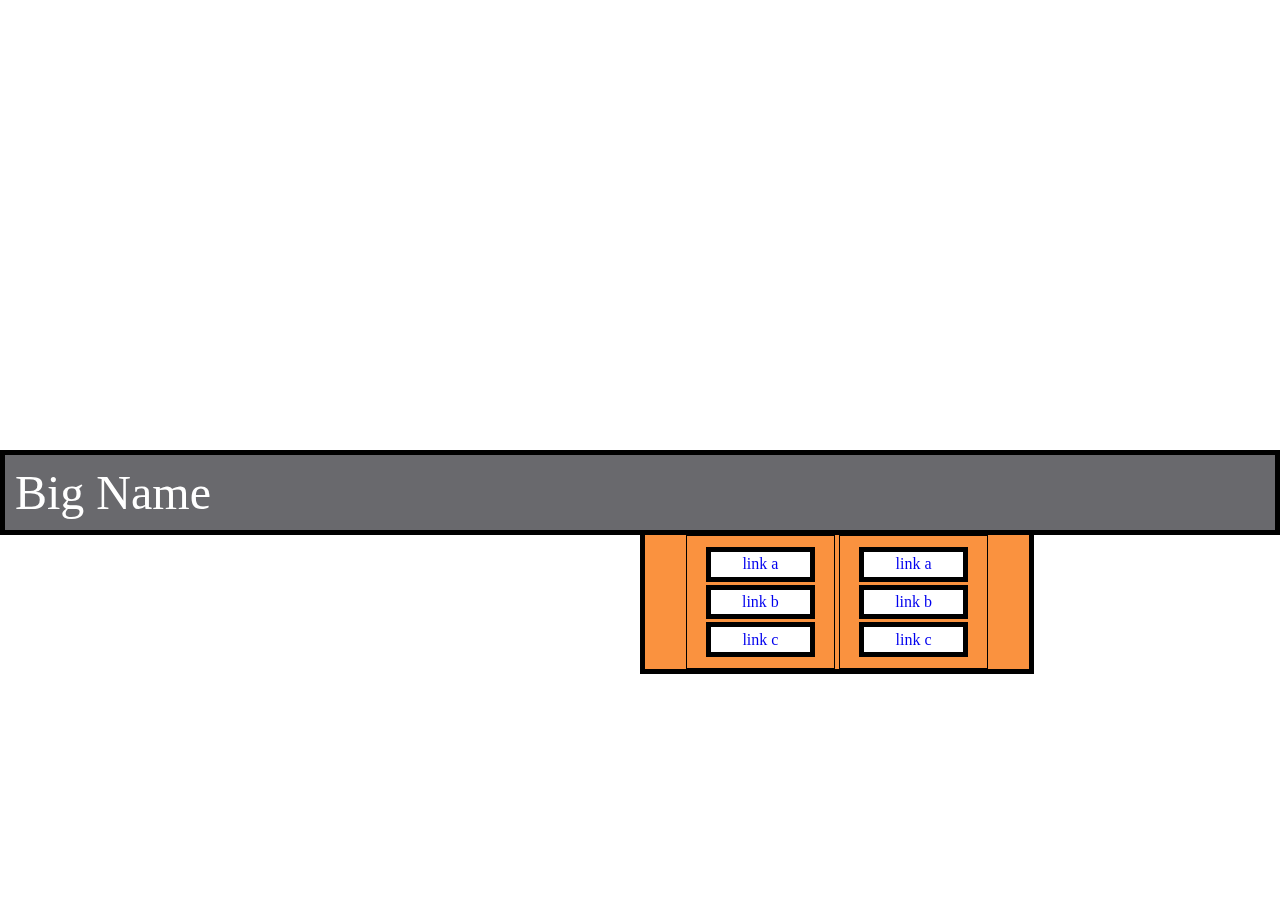
<file: screen1/index.html>
<!DOCTYPE html>
<html lang="en">
    <head>
        <meta charset="UTF-8">
        <meta http-equiv="X-UA-Compatible" content="ie=edge">
        <link rel="stylesheet" href="main.css">
        <title>Position</title>
    </head>
    <body>
        <div class="banner">
            <div class="title">Big Name</div>
            <div class="links">
              <div class="links__group">
                <p class="links__item"><a href=#>link a</a></p>
                <p class="links__item"><a href=#>link b</a></p>
                <p class="links__item"><a href=#>link c</a></p>
              </div>

              <ul class="links__group">
                <li class="links__item"><a href=#>link a</a></li>
                <li class="links__item"><a href=#>link b</a></li>
                <li class="links__item"><a href=#>link c</a></li>
              </ul>

            </div>
        </div>
    </body>
</html>
</file>
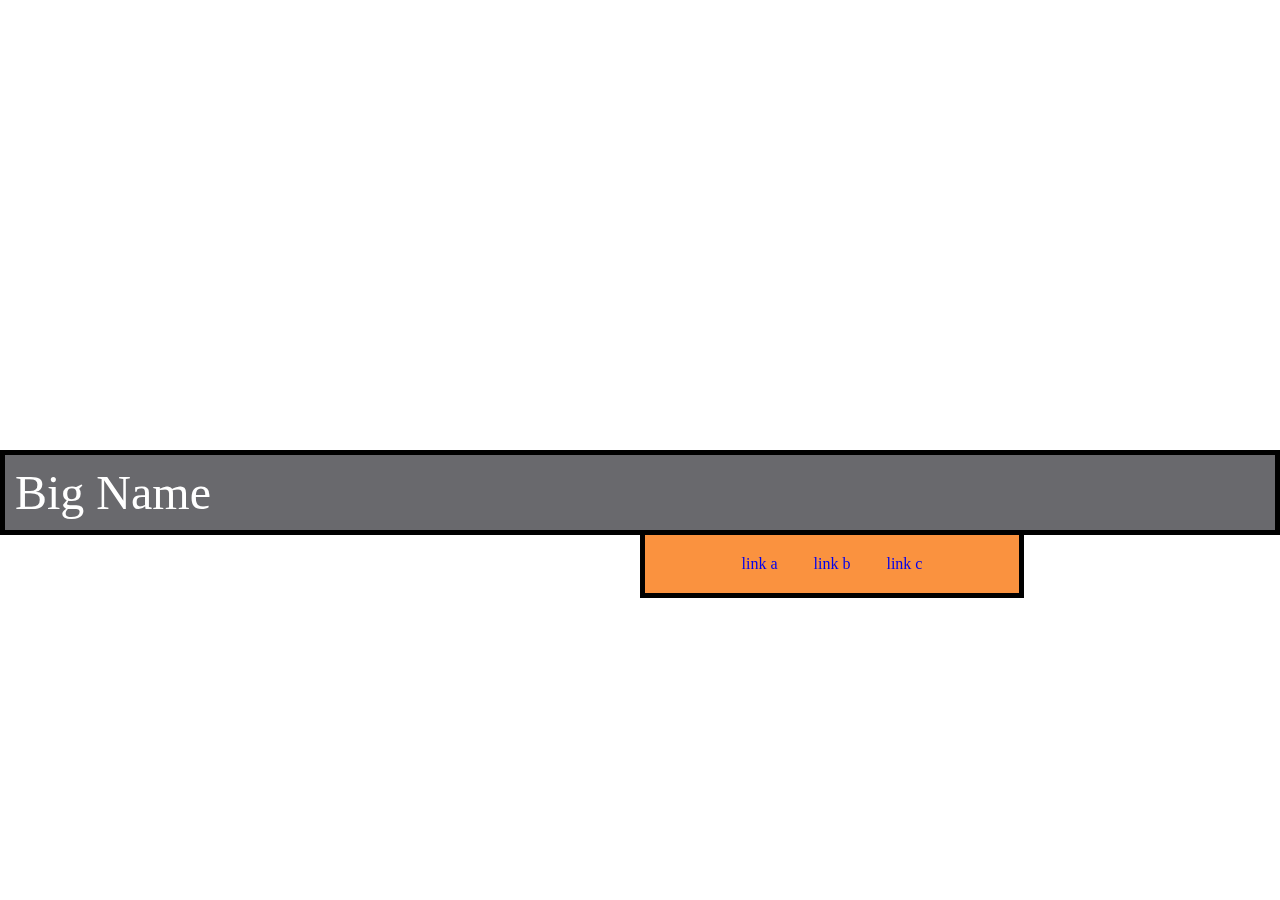
<file: screen2/index.html>
<!DOCTYPE html>
<html lang="en">
    <head>
        <meta charset="UTF-8">
        <meta http-equiv="X-UA-Compatible" content="ie=edge">
        <link rel="stylesheet" href="main.css">
        <title>Position</title>
    </head>
    <body>
        <div class="banner">
            <div class="title">Big Name</div>
            <div class="links">
              <ul class="links__group">
                <li class="links__item"><a href=#>link a</a></li>
                <li class="links__item"><a href=#>link b</a></li>
                <li class="links__item"><a href=#>link c</a></li>
              </ul>
            </div>
        </div>
    </body>
</html>
</file>
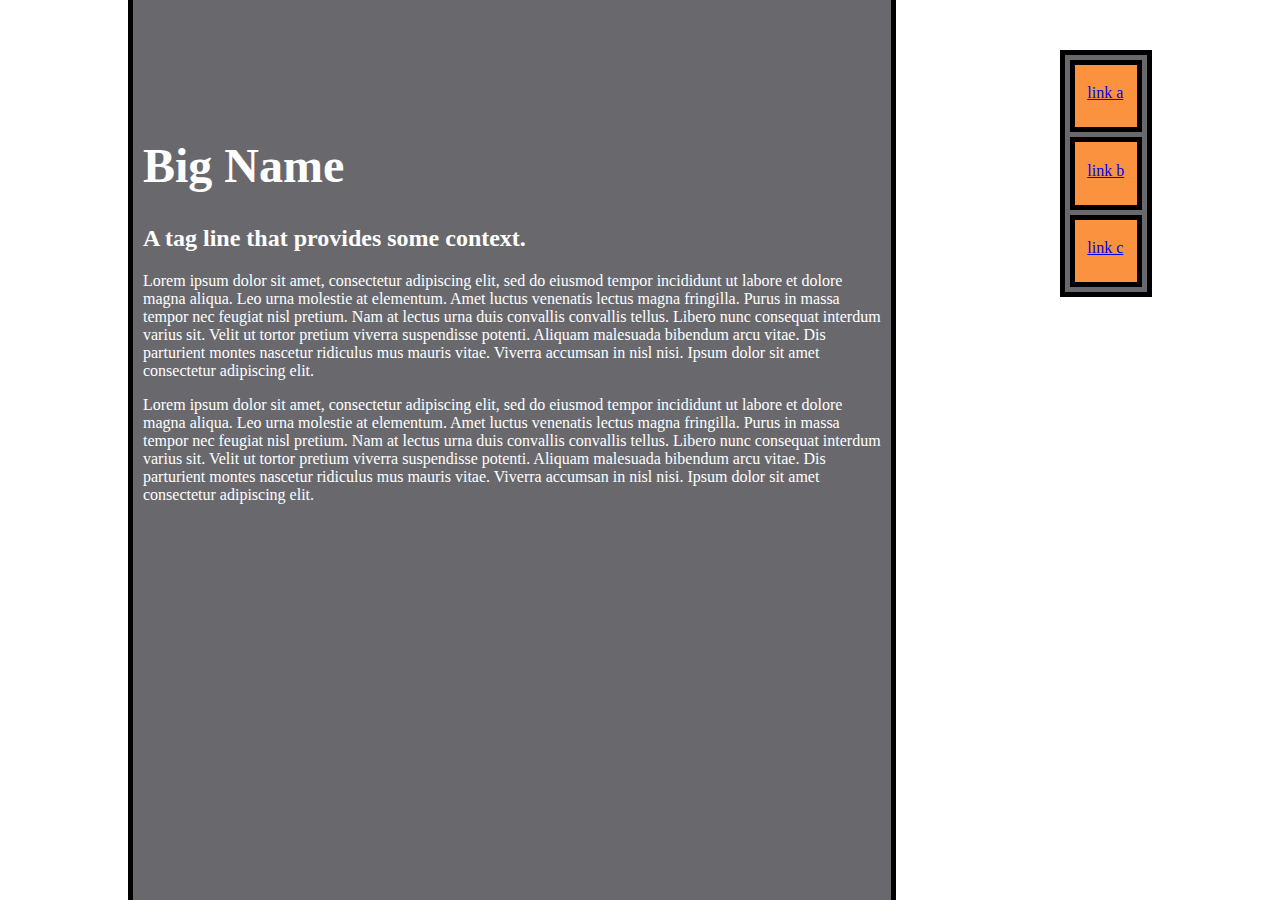
<file: screen5/index.html>
<!DOCTYPE html>
<html lang="en">
    <head>
        <meta charset="UTF-8">
        <meta http-equiv="X-UA-Compatible" content="ie=edge">
        <link rel="stylesheet" href="main.css">
        <title>Position</title>
    </head>
    <body>
      <nav class="links">
          <div class="link__frame"><p><a href=# class="links__item">link a</a></p></div>
          <div class="link__frame"><p><a href=# class="links__item">link b</a></p></div>
          <div class="link__frame"><p><a href=# class="links__item">link c</a></p></div>
      </nav>
      <main>
        <div class="content">
            <h1 class="title">Big Name</h1>
            <h2 class="sub-title">A tag line that provides some context.</h2>
            <p class="description">Lorem ipsum dolor sit amet, consectetur adipiscing elit, sed do eiusmod tempor incididunt ut labore et dolore magna aliqua. Leo urna molestie at elementum. Amet luctus venenatis lectus magna fringilla. Purus in massa tempor nec feugiat nisl pretium. Nam at lectus urna duis convallis convallis tellus. Libero nunc consequat interdum varius sit. Velit ut tortor pretium viverra suspendisse potenti. Aliquam malesuada bibendum arcu vitae. Dis parturient montes nascetur ridiculus mus mauris vitae. Viverra accumsan in nisl nisi. Ipsum dolor sit amet consectetur adipiscing elit.</p>

            <p class="description">Lorem ipsum dolor sit amet, consectetur adipiscing elit, sed do eiusmod tempor incididunt ut labore et dolore magna aliqua. Leo urna molestie at elementum. Amet luctus venenatis lectus magna fringilla. Purus in massa tempor nec feugiat nisl pretium. Nam at lectus urna duis convallis convallis tellus. Libero nunc consequat interdum varius sit. Velit ut tortor pretium viverra suspendisse potenti. Aliquam malesuada bibendum arcu vitae. Dis parturient montes nascetur ridiculus mus mauris vitae. Viverra accumsan in nisl nisi. Ipsum dolor sit amet consectetur adipiscing elit.</p>
        </div>
      </main>
    </body>
</html>
</file>
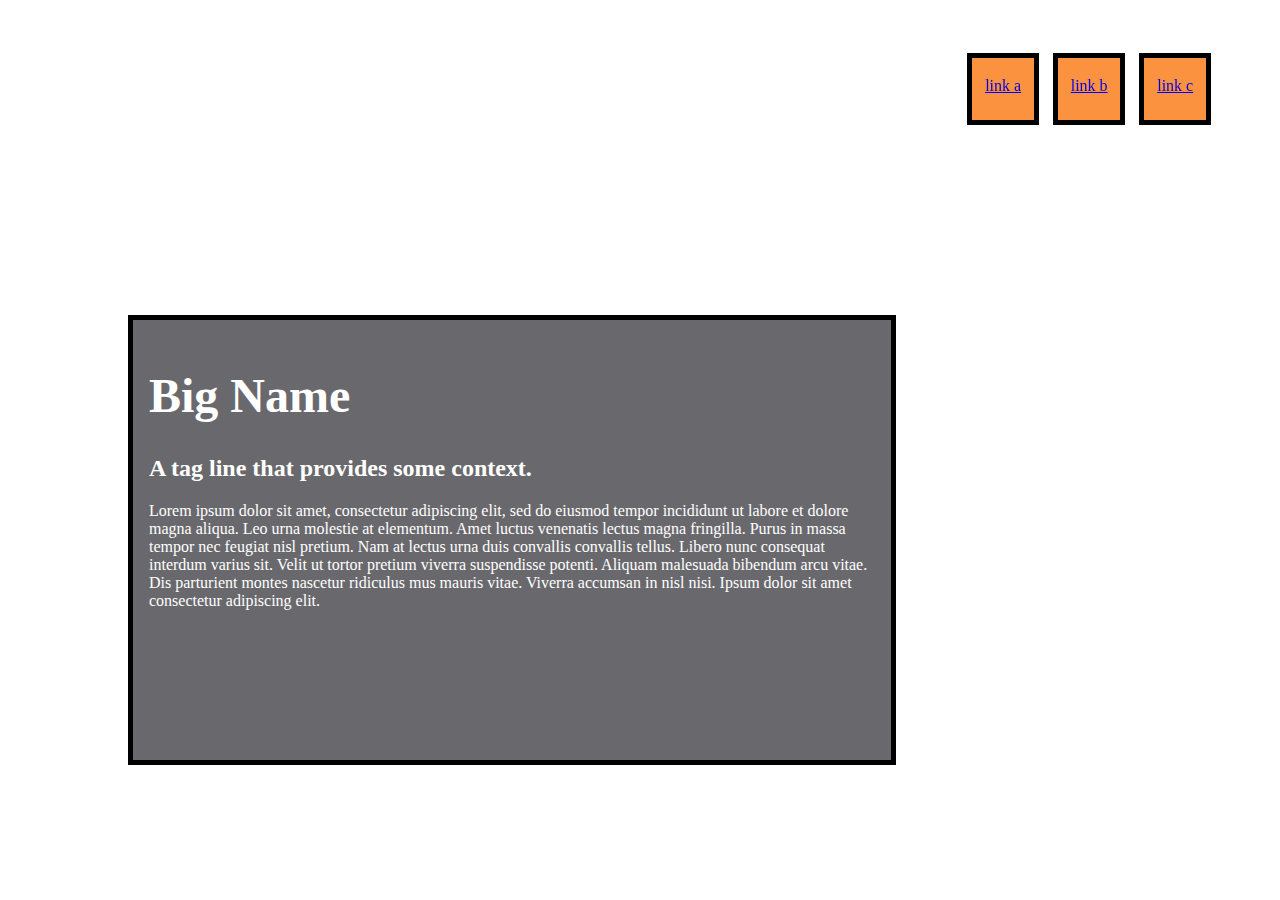
<file: screen6/index.html>
<!DOCTYPE html>
<html lang="en">
    <head>
        <meta charset="UTF-8">
        <meta http-equiv="X-UA-Compatible" content="ie=edge">
        <link rel="stylesheet" href="main.css">
        <title>Position</title>
    </head>
    <body>
      <div class="header">
      <nav class="links">
          <div class="link__frame"><p><a href=# class="links__item">link a</a></p></div>
          <div class="link__frame"><p><a href=# class="links__item">link b</a></p></div>
          <div class="link__frame"><p><a href=# class="links__item">link c</a></p></div>
      </nav>
    </div>
      <main>
        <div class="content">
            <h1 class="title">Big Name</h1>
            <h2 class="sub-title">A tag line that provides some context.</h2>
            <p class="description">Lorem ipsum dolor sit amet, consectetur adipiscing elit, sed do eiusmod tempor incididunt ut labore et dolore magna aliqua. Leo urna molestie at elementum. Amet luctus venenatis lectus magna fringilla. Purus in massa tempor nec feugiat nisl pretium. Nam at lectus urna duis convallis convallis tellus. Libero nunc consequat interdum varius sit. Velit ut tortor pretium viverra suspendisse potenti. Aliquam malesuada bibendum arcu vitae. Dis parturient montes nascetur ridiculus mus mauris vitae. Viverra accumsan in nisl nisi. Ipsum dolor sit amet consectetur adipiscing elit.</p>
        </div>
      </main>
    </body>
</html>
</file>
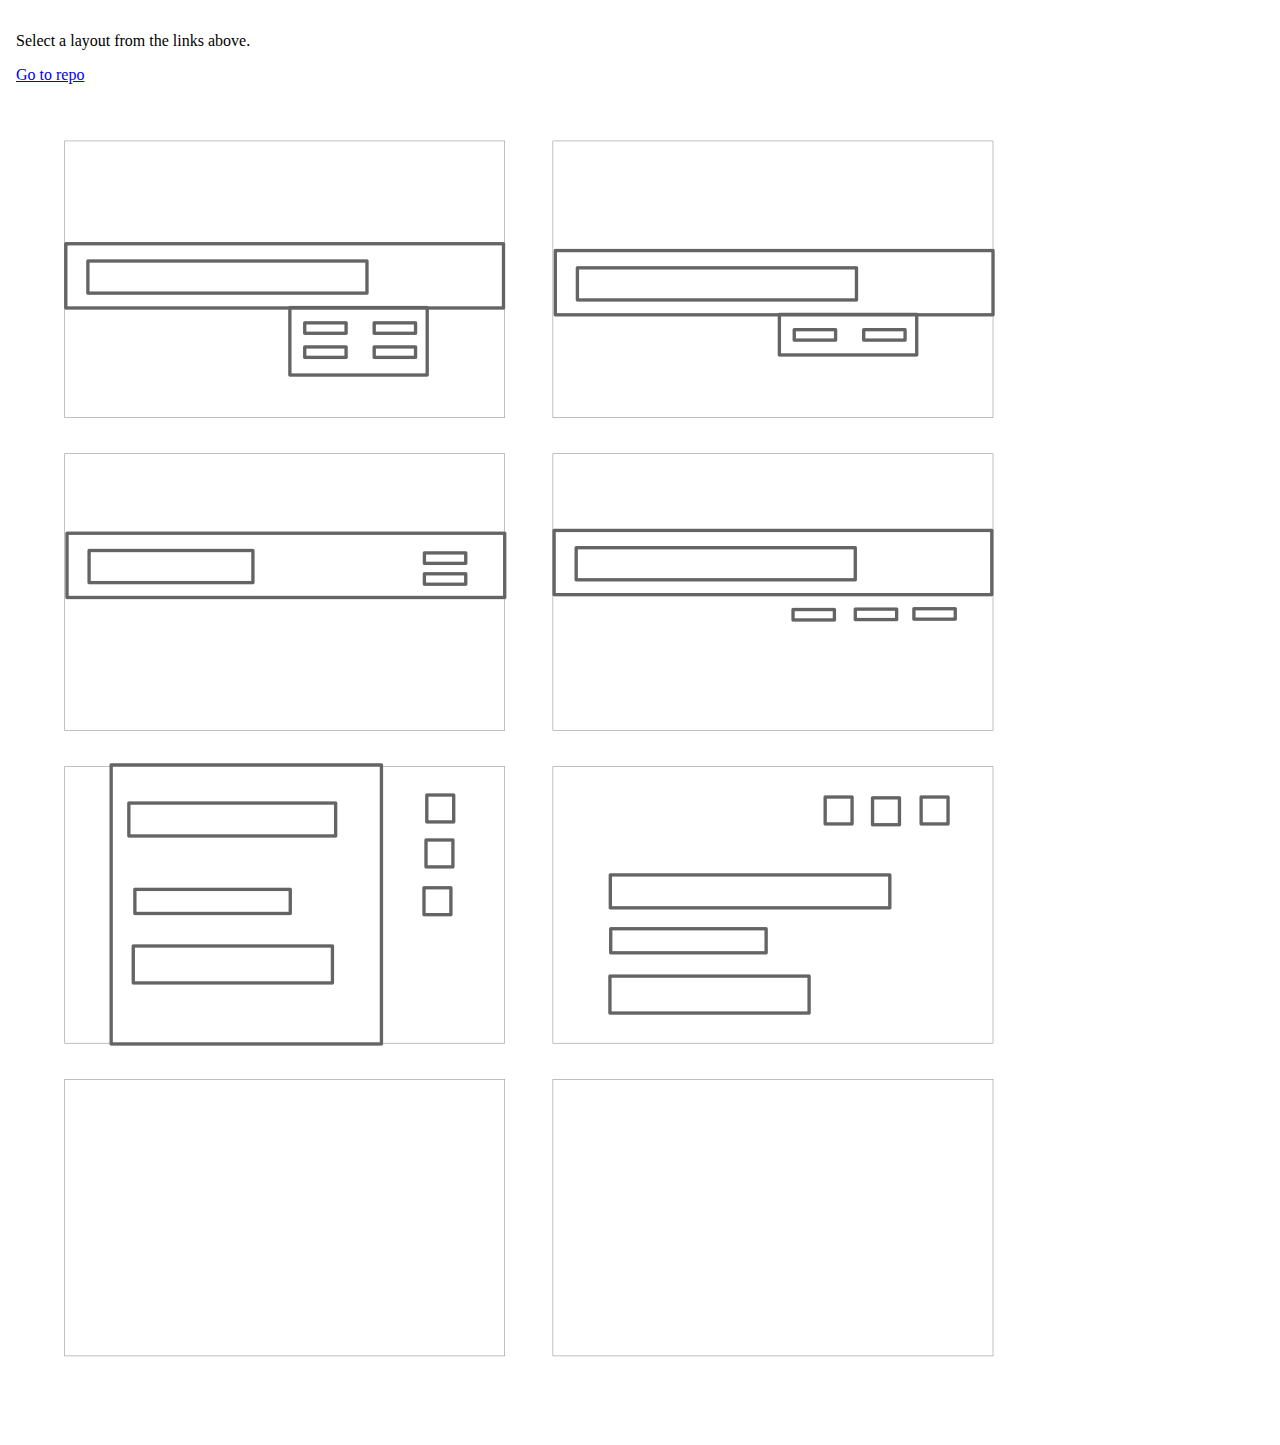
<file: start.html>
<!DOCTYPE html>
<html lang="en">
    <head>
        <meta charset="UTF-8">
        <meta http-equiv="X-UA-Compatible" content="ie=edge">
        <link rel="stylesheet" href="main.css">
        <title>CSS Examples</title>
    </head>
    <body>
        <div class="content">
        <p>Select a layout from the links above.</p>
        <p><a target=new href="https://github.com/carlynorama/CSSLayoutExamples">Go to repo</a></p>
        <img src="screens.png">
      </div>
    </body>
</html>
</file>
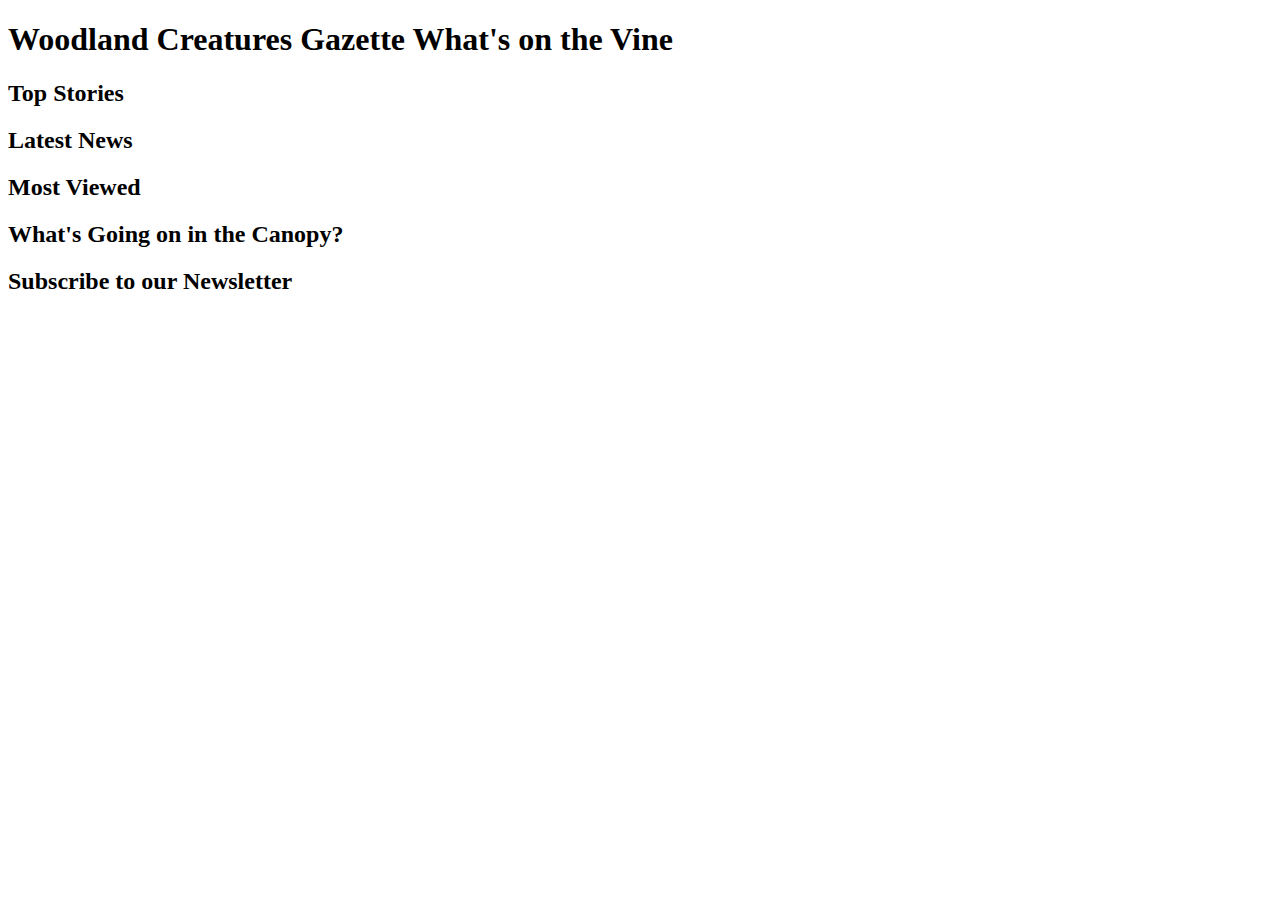
<file: HTML_scaffolds/index_2-scaffold.html>
<!DOCTYPE html>
<!-- Find the boxes and turn them into HTML groups -->
<html lang="en">
  <head>
	  <meta charset="utf-8" />
	  <title>Woodland Creatures Gazette</title>
  </head>
  <body>
    <header>
  	  <h1>
  		  Woodland Creatures Gazette
  		  <span>What's on the Vine</span>
  	  </h1>
    </header>
    <nav></nav>
    <main>
  	  <section>
  		  <h2>Top Stories</h2>
  	  </section>
  	  <section>
  		  <h2>Latest News</h2>
  	  </section>
  	  <section>
  		  <h2>Most Viewed</h2>
  	  </section>
  	  <section>
  		  <h2>What's Going on in the Canopy?</h2>
  	  </section>
    </main>
    <aside>
  	  <h2>Subscribe to our Newsletter</h2>
    </aside>
    <footer>
    </footer>
  </body>
</html>
</file>
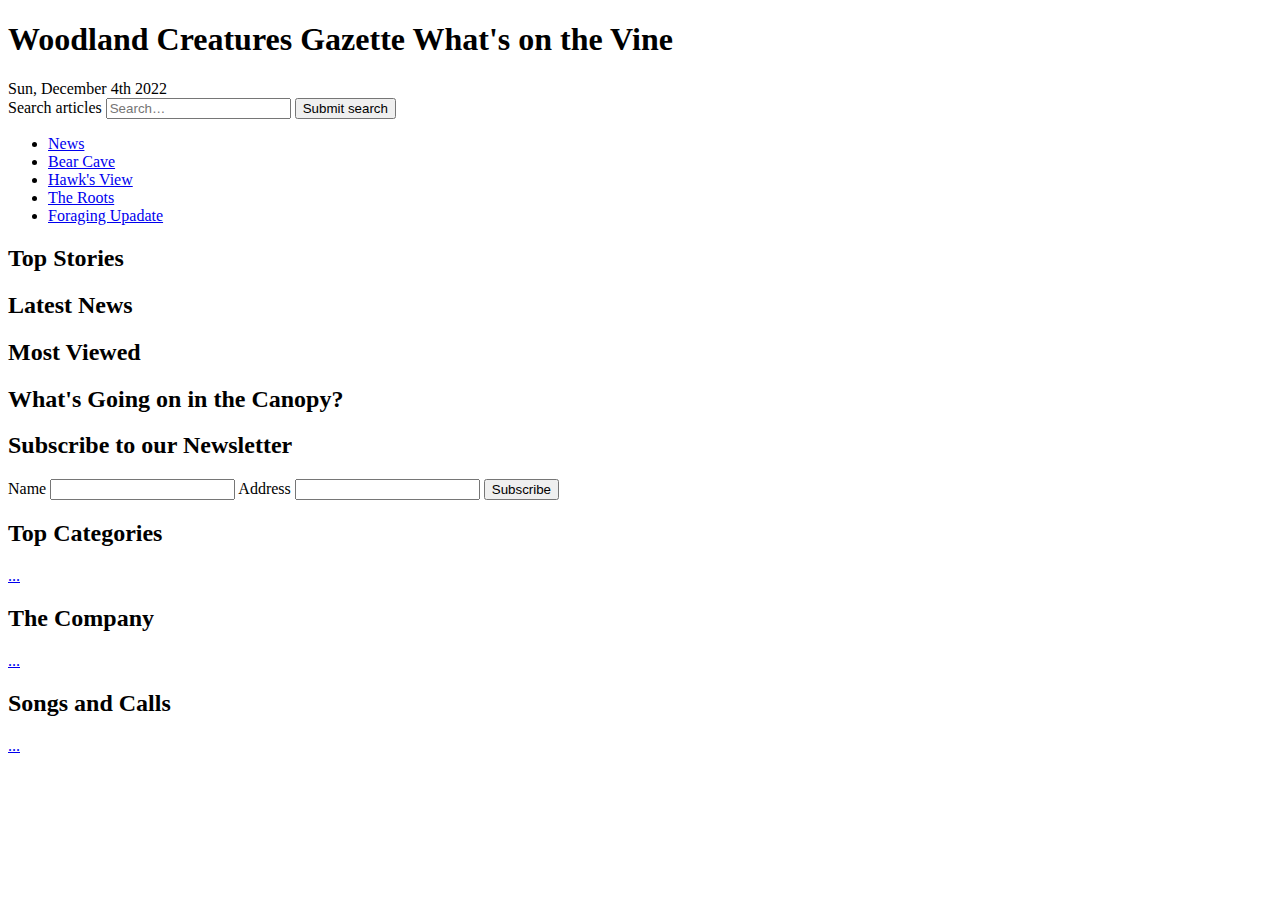
<file: HTML_scaffolds/index_3-fillin.html>
<!DOCTYPE html>
<!-- Put in the non-content items. Put them in the order that makes sense for a screen reader.  -->
<html lang="en">
  <head>
	  <meta charset="utf-8" />
	  <title>Woodland Creatures Gazette</title>
  </head>
  <body>
    <header>
  	  <h1>
  		  Woodland Creatures Gazette
  		  <span>What's on the Vine</span>
  	  </h1>
      <time datetime="2022-12-04">Sun, December 4th 2022</time>
      <!-- Search  -->
      <form action="/search" role="search">
      	<label for="search-input">Search articles</label>
      	<input type="search" id="search-input" placeholder="Search…" name="q" />
      	<input type="submit" value="Submit search" />
      </form>
      <!-- End Search -->
    </header>
    <nav aria-label="Main">
       <ul>
         <li><a href="/news">News</a></li>
         <li><a href="/bear-cave">Bear Cave</a></li>
         <li><a href="/hawks-view">Hawk's View</a></li>
         <li><a href="/the-roots">The Roots</a></li>
         <li><a href="/foraging-update">Foraging Upadate</a></li>
       </ul>
    </nav>
    <main>
  	  <section>
  		  <h2>Top Stories</h2>
  	  </section>
  	  <section>
  		  <h2>Latest News</h2>
  	  </section>
  	  <section>
  		  <h2>Most Viewed</h2>
  	  </section>
  	  <section>
  		  <h2>What's Going on in the Canopy?</h2>
  	  </section>
    </main>
    <aside>
      <h2>Subscribe to our Newsletter</h2>
      <form action="/subscribe" method="post">
    	  <label for="name-input">Name</label>
    	  <input name="name" id="name-input" />
    	  <label for="address-input">Address</label>
    	  <input name="address" id="address-input" />
    	  <input type="submit" value="Subscribe" />
      </form>
    </aside>
    <footer>
      <!-- label (no text visible) vs aria-labelledby (text visible, puts it in a group) https://stackoverflow.com/a/19616909/5946596 -->
  	<div>
  		<h2 id="footer-categories">Top Categories</h2>
  		<nav aria-labelledby="footer-categories">
  			<a href="#">...</a>
  		</nav>
  	</div>
  	<div>
  		<h2 id="footer-company">The Company</h2>
  		<nav aria-labelledby="footer-company">
  			<a href="#">...</a>
  		</nav>
  	</div>
  	<div>
  		<h2 id="footer-songs">Songs and Calls</h2>
  		<nav aria-labelledby="footer-songs">
  			<a href="#">...</a>
  		</nav>
  	</div>
  </footer>
  </body>
</html>
</file>
<file: screen1/main.css>
/*location*/
.banner {
  position:fixed;
  margin:0;
  top:50%;
  left:0;
  width:100%;
  box-sizing:border-box;
  padding: 0;
  margin: 0;
}

/*location*/
.title {
    padding: 10px;
    margin: 0px;
}

/*style*/
.title {
  background: rgb(105, 105, 109);
  color: white;
  font-size: 3rem;
  border: 5px solid black;
}

/*location*/
.links {
    position: relative;
    margin: 0;
    right: 20%;
    left: 50%;
    width: 30%;
    text-align: center;
}


/*style*/
.links {
  background: #fa923f;
  /*padding: 0.5rem  3rem;*/
  border: 5px solid black;
  border-top: 0px;
}

/*location*/
.links__group {
    width:30%;
    padding: 0.5rem  1rem; /* needs to match the li if items not in li will flow the same. */
    border: 0.5px solid black;
}

/*location of li items this is what a links__group is,
but the defaults don't get over ridden without calling out the ul explicitly*/
.links ul {
  list-style: none;
  padding: 0.5rem  1rem;
  margin: 0;
}


/*style*/
.links__group {
  display: inline-block;
}

/*location*/
.links__item {
  padding: 0.2rem;
  margin: 0.2rem;
}

/*style*/
.links__item {
  background:white;
  border: 5px solid black;
}

/*style*/
.links__item a {
    text-decoration: none;
}
</file>
<file: screen2/main.css>
/*location*/
.banner {
  position:fixed;
  margin:0;
  top:50%;
  left:0;
  width:100%;
  box-sizing:border-box;
  padding: 0;
  margin: 0;
}

/*location*/
.title {
    padding: 10px;
    margin: 0px;
}

/*style*/
.title {
  background: rgb(105, 105, 109);
  color: white;
  font-size: 3rem;
  border: 5px solid black;
}

/*location*/
.links {
    position: relative;
    text-align: center;
    margin: 0;
    right: 20%;
    left: 50%;
    width: 30%;
}

/*location*/
.links__group {
    margin: 0;
    padding: 0;
    list-style: none;

}

/*style*/
.links__group {
  background: #fa923f;
  padding: 20px;
  border: 5px solid black;
  border-top: 0px;
  margin: 0;
}

/*location*/
.links__item {
    display: inline-block;
    margin: 0 16px;
}

.links__item a {
    text-decoration: none;
}
</file>
<file: screen5/main.css>
* {
    box-sizing: border-box;
}

body, html {
  width:100vw;
  height:100vh;
  margin: 0; padding: 0}

  /*location*/
  .links {
      position:fixed;
      top:50px;
      right: 10vw;
      margin:auto;
  }

  /*style*/
  .links {
    background: rgb(105, 105, 109);
    border: 5px solid black;
  }


  .link__frame {
    background:#fa923f;
    border: 5px solid black;
    padding: 0.2rem 0.8rem;
    aspect-ratio: 1 / 1;
    margin:5px;
  }



/*location*/
main {
  position:relative;
  box-sizing:border-box;
  width:60%;
  min-height:100%;
  margin-bottom:0;
  left:10%;
  bottom:0px;
  padding: 10px;
  overflow: auto;
}

/*style*/
main {
  border: 5px solid black;
  border-top: 0px;
  border-bottom:0px;
  background: rgb(105, 105, 109);
  color: white;
}

.content {
padding-top:6rem;
}
/*location*/
.title {

}

/*style*/
.title {
  font-size: 3rem;
}

.subtitle {

}

.description {

}
</file>
<file: screen6/main.css>
* {
    box-sizing: border-box;
}

body, html {
  width:100vw;
  height:100vh;
  margin: 0;
  padding: 0;
}

/*location*/
 .header {
   position:fixed;
   width:100%;
 }

/*style
.header {
  background: rgba(105, 105, 109, 0.80);
  border: 5px solid black;
  z-index:1;
}*/

  /*location*/
  .links {
      position:relative;
      right:4rem;
      top:3rem;
      text-align:right;

  }

  /*style
  .links {
    background: white;
    border: 5px solid black;
  }*/


  .link__frame {
    display: inline-block;
    background:#fa923f;
    border: 5px solid black;
    padding: 0.2rem 0.8rem;
    aspect-ratio: 1 / 1;
    margin:5px;
  }


/*location*/
main {
  width: 60%;
  height:50%;
  position: absolute;
  top: max(35%, 9rem); /* the 9rem is a lucky guess. The rems going into the header height are at least 6 */
  left: 10%;
  overflow:scroll;
}

/*style*/
main {
  padding:1rem;
  border: 5px solid black;
  background: rgb(105, 105, 109);
  color: white;
}


.content {

}

.title {

}

/*style*/
.title {
  font-size: 3rem;
}

.subtitle {

}

.description {

}
</file>
<file: main.css>
/* html {
    background: #b3b3b3;
    padding: 15px;
    border: 5px solid white;
    margin: 15px;
}

body {
    background: #fa923f;
    padding: 20px;
    border: 5px solid black;
    margin: 0;
  }
  */

  /* https://stackoverflow.com/questions/325273/make-iframe-to-fit-100-of-containers-remaining-height
  body, html {width: 100%; height: 100%; margin: 0; padding: 0}
.row-container {display: flex; width: 100%; height: 100%; flex-direction: column; background-color: blue; overflow: hidden;}
.first-row {background-color: lime; }
.second-row { flex-grow: 1; border: none; margin: 0; padding: 0; }
*/
* {
    box-sizing: border-box;
}

body, html {
  width: 100%; height: 100%; margin: 0; padding: 0}

.header {
  position: absolute;
  top: 0;
  left: 0;
  right: 0;
  height: max(10%, 4rem);
  width:100%;
  background: #333333;
  display: flex;
  place-items: center;
  justify-items: end;

}

.main-nav {
  width:100%;
  text-align:right;
  /*background:pink;
  border: 1px solid white;*/
}

.main-nav__items {
    position:relative;
    right:2rem;
    list-style: none;
    white-space: nowrap;
}

.main-nav__item {
    display: inline-block;
}


.main-nav__item a {
  text-decoration: none;
  color:black;
  background:white;
  padding: 0.5rem;
  margin: 0rem 0.5rem;
  border: 5px solid black;
}

.main-nav__item a:hover,
.main-nav__item a:active {
    color: white;
    background:orange;
}

.layout-frame {
  position: absolute;
  top: max(10%, 4rem);
  left: 0;
  right: 0;
  bottom: 0;
}

/*iFrames are inline by default*/
.layout-frame iframe {
  display: block;
  width: 100%;
  height: 100%;
  border: none;
}

.content {
  padding:1rem;
}
</file>
